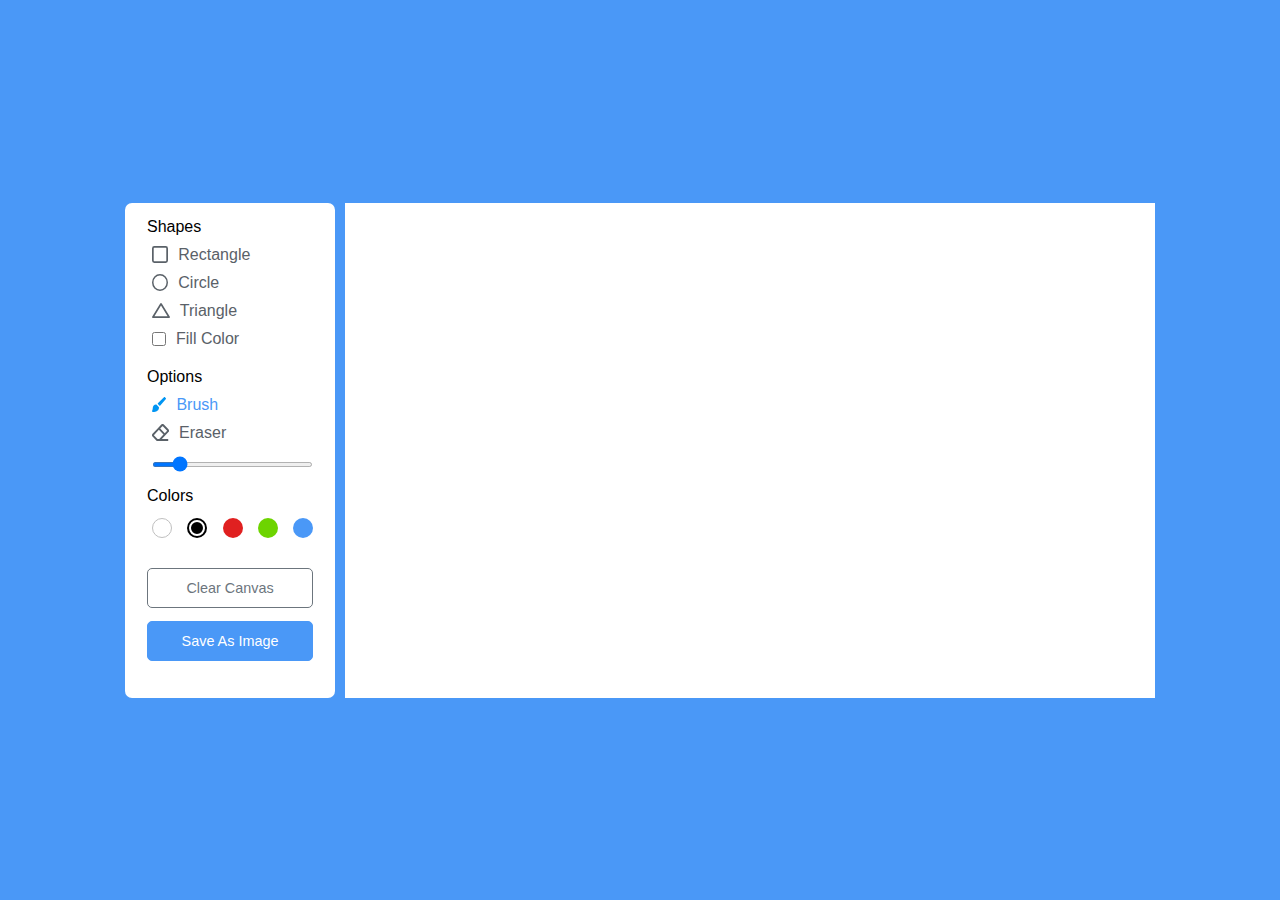
<file: index.html>
<!DOCTYPE html>
<html lang="en">
  <head>
    <meta charset="UTF-8" />
    <meta http-equiv="X-UA-Compatible" content="IE=edge" />
    <meta name="viewport" content="width=device-width, initial-scale=1.0" />
    <title>MiniPaint - V1</title>
    <link rel="stylesheet" href="style.css" />
    <script src="script.js" defer></script>
  </head>
  <body>
    <div class="container">
      <section class="tools-board">
        <div class="row">
          <label class="title">Shapes</label>
          <ul class="options">
            <li class="option tool" id="rectangle">
              <img src="icons/rectangle.svg" />
              <span>Rectangle</span>
            </li>
            <li class="option tool" id="circle">
              <img src="icons/circle.svg" />
              <span>Circle</span>
            </li>
            <li class="option tool" id="triangle">
              <img src="icons/triangle.svg" />
              <span>Triangle</span>
            </li>
            <li class="option">
              <input type="checkbox" id="fill-color" />
              <label for="fill-color">Fill Color</label>
            </li>
          </ul>
        </div>

        <div class="row">
          <label class="title">Options</label>
          <ul class="options">
            <li class="option active tool" id="brush">
              <img src="icons/brush.svg" />
              <span>Brush</span>
            </li>
            <li class="option tool" id="eraser">
              <img src="icons/eraser.svg" />
              <span>Eraser</span>
            </li>
            <li class="option tool">
              <input type="range" name="" id="size-slider" min="1" max="30" step="any" value="5" />
            </li>
          </ul>
        </div>

        <div class="row colors">
          <label class="title">Colors</label>
          <ul class="options">
            <li class="option"></li>
            <li class="option selected"></li>
            <li class="option"></li>
            <li class="option"></li>
            <li class="option">
              <input type="color" id="color-picker" value="#4a98f7" />
            </li>
          </ul>
        </div>

        <div class="row buttons">
          <button class="clear-canvas">Clear Canvas</button>
          <button class="save-img">Save As Image</button>
        </div>
      </section>

      <section class="drawing-board">
        <canvas id="canvas"></canvas>
      </section>
    </div>
  </body>
</html>
</file>
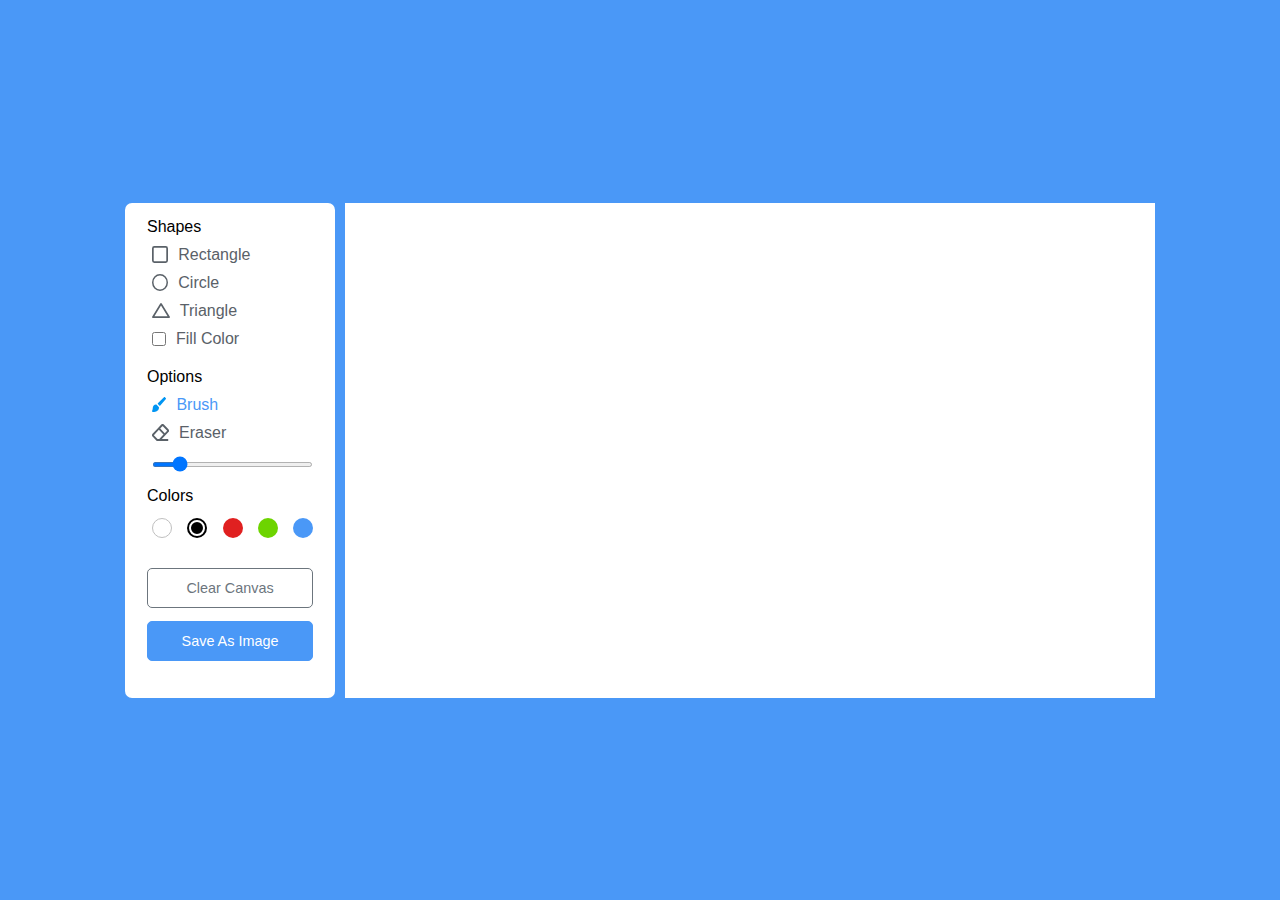
<file: [JS] Mini Paint/index.html>
<!DOCTYPE html>
<html lang="en">
  <head>
    <meta charset="UTF-8" />
    <meta http-equiv="X-UA-Compatible" content="IE=edge" />
    <meta name="viewport" content="width=device-width, initial-scale=1.0" />
    <title>Document</title>
    <link rel="stylesheet" href="style.css" />
    <script src="script.js" defer></script>
  </head>
  <body>
    <div class="container">
      <section class="tools-board">
        <div class="row">
          <label class="title">Shapes</label>
          <ul class="options">
            <li class="option tool" id="rectangle">
              <img src="icons/rectangle.svg" />
              <span>Rectangle</span>
            </li>
            <li class="option tool" id="circle">
              <img src="icons/circle.svg" />
              <span>Circle</span>
            </li>
            <li class="option tool" id="triangle">
              <img src="icons/triangle.svg" />
              <span>Triangle</span>
            </li>
            <li class="option tool">
              <input type="checkbox" id="fill-color" />
              <label for="fill-color">Fill Color</label>
            </li>
          </ul>
        </div>

        <div class="row">
          <label class="title">Options</label>
          <ul class="options">
            <li class="option active tool" id="brush">
              <img src="icons/brush.svg" />
              <span>Brush</span>
            </li>
            <li class="option tool" id="eraser">
              <img src="icons/eraser.svg" />
              <span>Eraser</span>
            </li>
            <li class="option tool">
              <input type="range" name="" id="size-slider" min="1" max="30" step="any" value="5" />
            </li>
          </ul>
        </div>

        <div class="row colors">
          <label class="title">Colors</label>
          <ul class="options">
            <li class="option"></li>
            <li class="option selected"></li>
            <li class="option"></li>
            <li class="option"></li>
            <li class="option">
              <input type="color" id="color-picker" value="#4a98f7" />
            </li>
          </ul>
        </div>

        <div class="row buttons">
          <button class="clear-canvas">Clear Canvas</button>
          <button class="save-img">Save As Image</button>
        </div>
      </section>

      <section class="drawing-board">
        <canvas id="canvas"></canvas>
      </section>
    </div>
  </body>
</html>
</file>
<file: style.css>
* {
  margin: 0;
  padding: 0;
  box-sizing: border-box;
  font-family: "Poppins", sans-serif;
}

body {
  display: flex;
  align-items: center;
  justify-content: center;
  min-height: 100vh;
  background: #4a98f7;
}

.container {
  display: flex;
  width: 100%;
  gap: 10px;
  padding: 10px;
  max-width: 1050px;
}

section {
  background: #fff;
  border-radius: 7px;
}

.tools-board {
  width: 210px;
  padding: 15px 22px 0;
}

.tools-board .row {
  margin-bottom: 20px;
}

.row .options {
  list-style: none;
  margin: 10px 0 0 5px;
}

.row .options .option {
  display: flex;
  cursor: pointer;
  align-items: center;
  margin-bottom: 10px;
}

.option:is(:hover, .active) img {
  filter: invert(17%) sepia(90%) saturate(3000%) hue-rotate(900deg) brightness(100%) contrast(100%);
}

.option :where(span, label) {
  color: #5a6168;
  cursor: pointer;
  padding-left: 10px;
}

.option:is(:hover, .active) :where(span, label) {
  color: #4a98f7;
}

.option #fill-color {
  cursor: pointer;
  height: 14px;
  width: 14px;
}

#fill-color:checked ~ label {
  color: #4a98f7;
}

.option #size-slider {
  width: 100%;
  height: 5px;
  margin-top: 10px;
}

.colors .options {
  display: flex;
  justify-content: space-between;
}

.colors .option {
  position: relative;
  height: 20px;
  width: 20px;
  border-radius: 50%;
  margin-top: 3px;
}

.colors .option:nth-child(1) {
  background: white;
  border: 1px solid #bfbfbf;
}

.colors .option:nth-child(2) {
  background: black;
}

.colors .option:nth-child(3) {
  background: #e02020;
}

.colors .option:nth-child(4) {
  background: #6dd400;
}

.colors .option:nth-child(5) {
  background: #4a98f7;
}

.colors .option.selected::before {
  position: absolute;
  content: "";
  top: 50%;
  left: 50%;
  height: 12px;
  width: 12px;
  background: inherit;
  border-radius: inherit;
  border: 2px solid #fff;
  transform: translate(-50%, -50%);
}

.colors .option:first-child.selected::before {
  border-color: #ccc;
}

.option #color-picker {
  opacity: 0;
  cursor: pointer;
}

.buttons button {
  width: 100%;
  color: white;
  border: none;
  outline: none;
  padding: 11px 0;
  font-size: 0.9rem;
  margin-bottom: 13px;
  background: none;
  border-radius: 5px;
  cursor: pointer;
}

.buttons .clear-canvas {
  color: #6c757d;
  border: 1px solid #6c757d;
  transition: 0.3s ease;
}

.clear-canvas:hover {
  color: white;
  background: #6c757d;
}

.buttons .save-img {
  background-color: #4a98f7;
  border: 1px solid #4a98f7;
}

.drawing-board {
  flex: 1;
}

.drawing-board canvas {
  width: 100%;
  height: 100%;
}
</file>
<file: [JS] Mini Paint/style.css>
* {
  margin: 0;
  padding: 0;
  box-sizing: border-box;
  font-family: "Poppins", sans-serif;
}

body {
  display: flex;
  align-items: center;
  justify-content: center;
  min-height: 100vh;
  background: #4a98f7;
}

.container {
  display: flex;
  width: 100%;
  gap: 10px;
  padding: 10px;
  max-width: 1050px;
}

section {
  background: #fff;
  border-radius: 7px;
}

.tools-board {
  width: 210px;
  padding: 15px 22px 0;
}

.tools-board .row {
  margin-bottom: 20px;
}

.row .options {
  list-style: none;
  margin: 10px 0 0 5px;
}

.row .options .option {
  display: flex;
  cursor: pointer;
  align-items: center;
  margin-bottom: 10px;
}

.option:is(:hover, .active) img {
  filter: invert(17%) sepia(90%) saturate(3000%) hue-rotate(900deg) brightness(100%) contrast(100%);
}

.option :where(span, label) {
  color: #5a6168;
  cursor: pointer;
  padding-left: 10px;
}

.option:is(:hover, .active) :where(span, label) {
  color: #4a98f7;
}

.option #fill-color {
  cursor: pointer;
  height: 14px;
  width: 14px;
}

#fill-color:checked ~ label {
  color: #4a98f7;
}

.option #size-slider {
  width: 100%;
  height: 5px;
  margin-top: 10px;
}

.colors .options {
  display: flex;
  justify-content: space-between;
}

.colors .option {
  position: relative;
  height: 20px;
  width: 20px;
  border-radius: 50%;
  margin-top: 3px;
}

.colors .option:nth-child(1) {
  background: white;
  border: 1px solid #bfbfbf;
}

.colors .option:nth-child(2) {
  background: black;
}

.colors .option:nth-child(3) {
  background: #e02020;
}

.colors .option:nth-child(4) {
  background: #6dd400;
}

.colors .option:nth-child(5) {
  background: #4a98f7;
}

.colors .option.selected::before {
  position: absolute;
  content: "";
  top: 50%;
  left: 50%;
  height: 12px;
  width: 12px;
  background: inherit;
  border-radius: inherit;
  border: 2px solid #fff;
  transform: translate(-50%, -50%);
}

.colors .option:first-child.selected::before {
  border-color: #ccc;
}

.option #color-picker {
  opacity: 0;
  cursor: pointer;
}

.buttons button {
  width: 100%;
  color: white;
  border: none;
  outline: none;
  padding: 11px 0;
  font-size: 0.9rem;
  margin-bottom: 13px;
  background: none;
  border-radius: 5px;
  cursor: pointer;
}

.buttons .clear-canvas {
  color: #6c757d;
  border: 1px solid #6c757d;
  transition: 0.3s ease;
}

.clear-canvas:hover {
  color: white;
  background: #6c757d;
}

.buttons .save-img {
  background-color: #4a98f7;
  border: 1px solid #4a98f7;
}

.drawing-board {
  flex: 1;
}

.drawing-board canvas {
  width: 100%;
  height: 100%;
}
</file>
